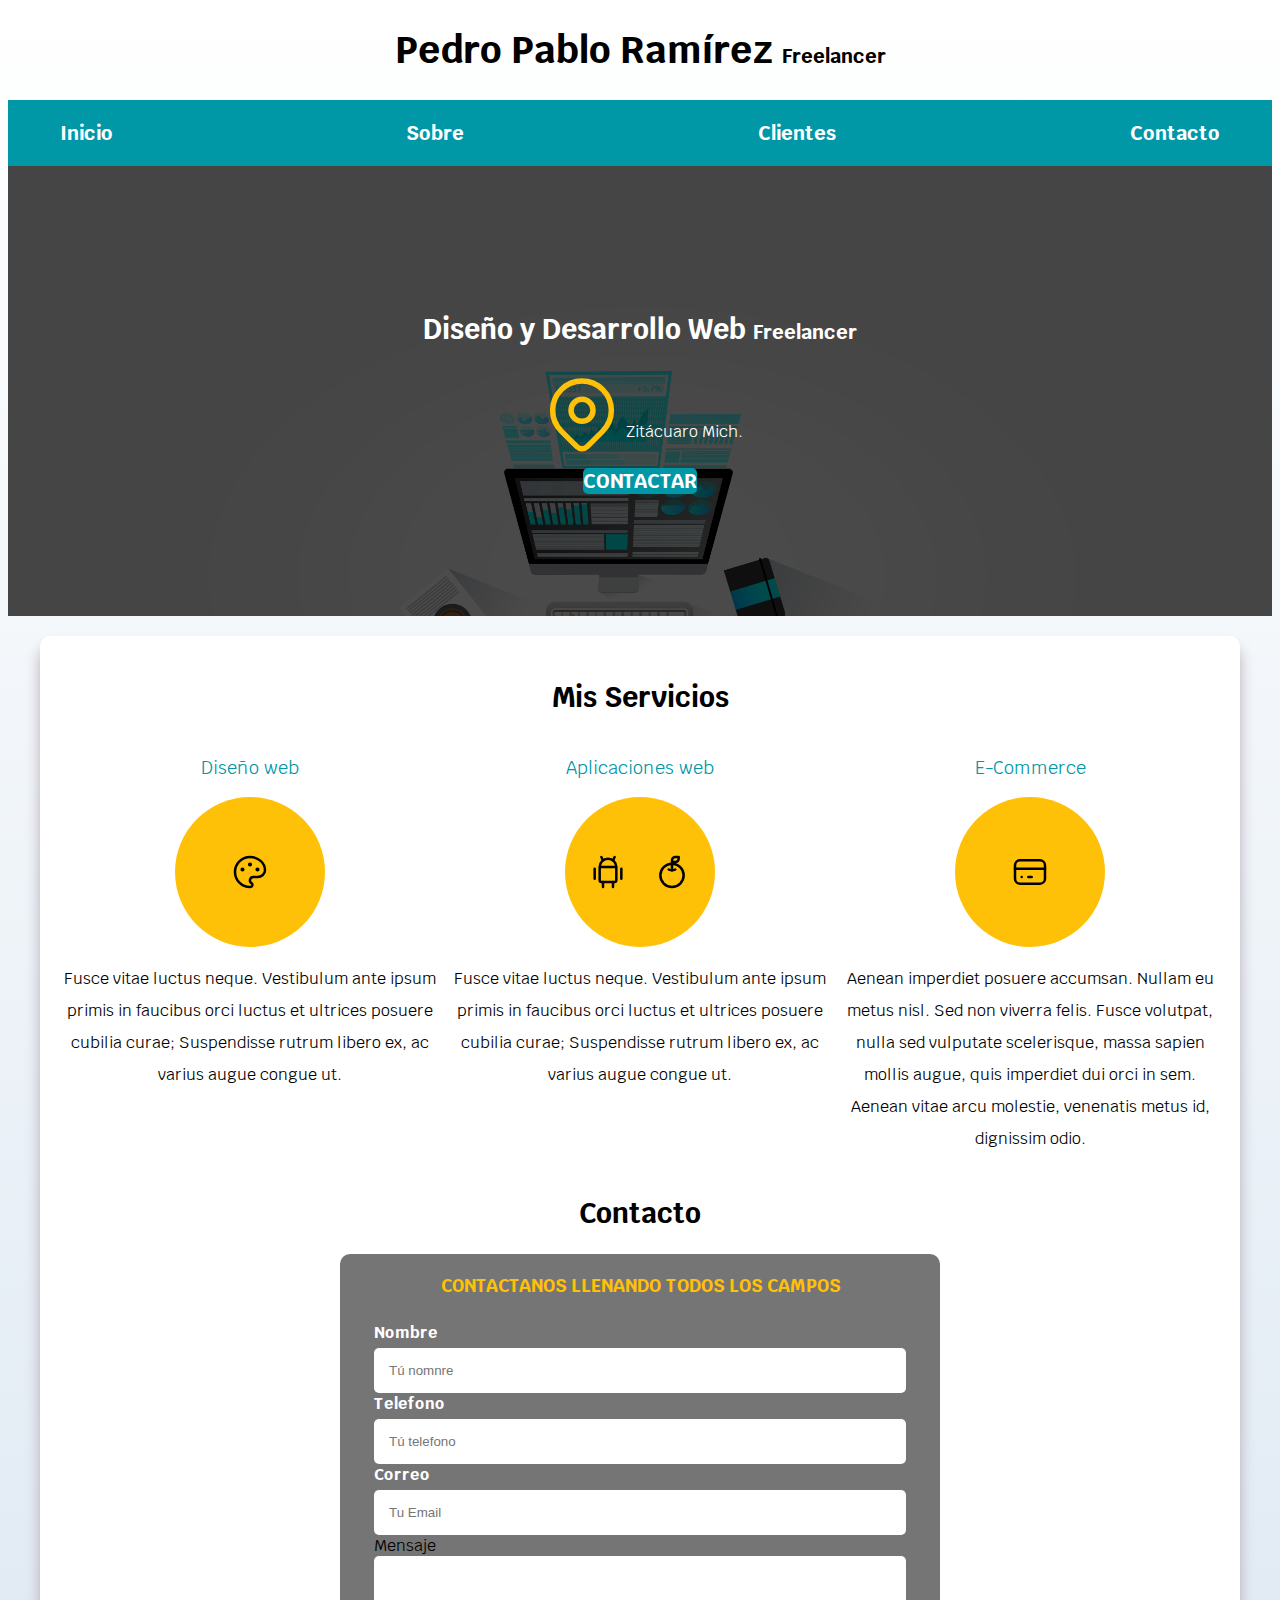
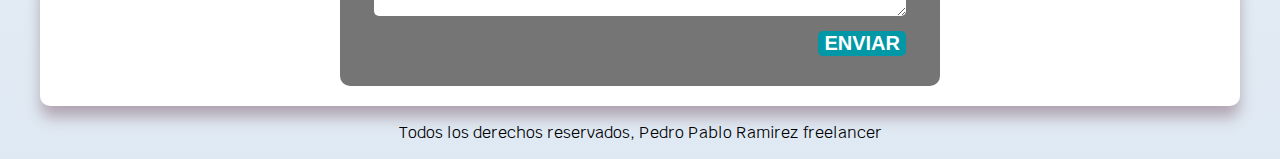
<file: Index.html>
<!DOCTYPE html>
<html lang="en">
<head>
    <meta charset="UTF-8">
    <meta http-equiv="X-UA-Compatible" content="IE=edge">
    <meta name="viewport" content="width=device-width, initial-scale=1.0">
    <title>Diseñador freelancer</title>
    <link href="styles/normalize.css">
    <link rel="preconnect" href="https://fonts.googleapis.com">
    <link href="https://fonts.googleapis.com/css2?family=Krub:wght@400;700&display=swap" rel="stylesheet">
   
<link href="styles/css.css" rel="stylesheet">

</head>

<body>
    <header>
    <h1 class="titulo">Pedro Pablo Ramírez <span>Freelancer</span></h1>
    </header>
    
    <div class="nav-bg">
    <nav class="navegacion-principal contenedor">
        <a href = "#">Inicio</a>
        <a href = "Nosotros.html">Sobre</a>
        <a href = "#">Clientes</a>
        <a href = "#">Contacto</a>

    </nav>
    </div>

    <section class="hero">
    <div class="contenido-hero">
         <h2 class="titulo">Diseño y Desarrollo Web <span>Freelancer</span></h2>
       <div class="ubicacion">
         <svg xmlns="http://www.w3.org/2000/svg" class="icon icon-tabler icon-tabler-map-pin" width="88" height="88" viewBox="0 0 24 24" stroke-width="1.5" stroke="#ffc107" fill="none" stroke-linecap="round" stroke-linejoin="round">
            <path stroke="none" d="M0 0h24v24H0z" fill="none"/>
            <circle cx="12" cy="11" r="3" />
            <path d="M17.657 16.657l-4.243 4.243a2 2 0 0 1 -2.827 0l-4.244 -4.243a8 8 0 1 1 11.314 0z" />
          </svg>

        <p>Zitácuaro Mich.</p>
       </div>
         <a class="boton" href ="#">Contactar</a>
    </div> <!--fin de contenido-hero-->
    </section>


    <main class="contenedor sombra">
    <h2>Mis Servicios</h2>
   <div class="servicios">
    <section claSS="servicio">
    <h3>Diseño web</h3>
    <div class="iconos">
     <svg xmlns="http://www.w3.org/2000/svg" class="icon icon-tabler icon-tabler-palette" width="40" height="40" viewBox="0 0 24 24" stroke-width="1.5" stroke="#000000" fill="none" stroke-linecap="round" stroke-linejoin="round">
         <path stroke="none" d="M0 0h24v24H0z" fill="none"/>
         <path d="M12 21a9 9 0 1 1 0 -18a9 8 0 0 1 9 8a4.5 4 0 0 1 -4.5 4h-2.5a2 2 0 0 0 -1 3.75a1.3 1.3 0 0 1 -1 2.25" />
         <circle cx="7.5" cy="10.5" r=".5" fill="currentColor" />
         <circle cx="12" cy="7.5" r=".5" fill="currentColor" />
         <circle cx="16.5" cy="10.5" r=".5" fill="currentColor" />
       </svg>
       </div>
    <p>Fusce vitae luctus neque. 
        Vestibulum ante ipsum primis in faucibus orci luctus et ultrices posuere cubilia curae;
         Suspendisse rutrum libero ex, ac varius augue congue ut.</p>
    </section>

    <section class = "servicio">
        <h3>Aplicaciones web</h3>
        <div class = "iconos">
        <svg xmlns="http://www.w3.org/2000/svg" class="icon icon-tabler icon-tabler-brand-android" width="40" height="40" viewBox="0 0 24 24" stroke-width="1.5" stroke="#000000" fill="none" stroke-linecap="round" stroke-linejoin="round">
            <path stroke="none" d="M0 0h24v24H0z" fill="none"/>
            <line x1="4" y1="10" x2="4" y2="16" />
            <line x1="20" y1="10" x2="20" y2="16" />
            <path d="M7 9h10v8a1 1 0 0 1 -1 1h-8a1 1 0 0 1 -1 -1v-8a5 5 0 0 1 10 0" />
            <line x1="8" y1="3" x2="9" y2="5" />
            <line x1="16" y1="3" x2="15" y2="5" />
            <line x1="9" y1="18" x2="9" y2="21" />
            <line x1="15" y1="18" x2="15" y2="21" />
          </svg>
          
          <svg xmlns="http://www.w3.org/2000/svg" class="icon icon-tabler icon-tabler-apple" width="40" height="40" viewBox="0 0 24 24" stroke-width="1.5" stroke="#000000" fill="none" stroke-linecap="round" stroke-linejoin="round">
            <path stroke="none" d="M0 0h24v24H0z" fill="none"/>
            <circle cx="12" cy="14" r="7" />
            <path d="M12 11v-6a2 2 0 0 1 2 -2h2v1a2 2 0 0 1 -2 2h-2" />
            <path d="M10 10.5c1.333 .667 2.667 .667 4 0" />
          </svg>
        </div>
        <p>Fusce vitae luctus neque. 
            Vestibulum ante ipsum primis in faucibus orci luctus et ultrices posuere cubilia curae;
             Suspendisse rutrum libero ex, ac varius augue congue ut.</p>
            </section>    

           <section class="servicio">
            <h3>E-Commerce</h3>
            <div class="iconos">
            <svg xmlns="http://www.w3.org/2000/svg" class="icon icon-tabler icon-tabler-credit-card" width="40" height="40" viewBox="0 0 24 24" stroke-width="1.5" stroke="#000000" fill="none" stroke-linecap="round" stroke-linejoin="round">
                <path stroke="none" d="M0 0h24v24H0z" fill="none"/>
                <rect x="3" y="5" width="18" height="14" rx="3" />
                <line x1="3" y1="10" x2="21" y2="10" />
                <line x1="7" y1="15" x2="7.01" y2="15" />
                <line x1="11" y1="15" x2="13" y2="15" />
              </svg>
             </div>
            <p>Aenean imperdiet posuere accumsan. Nullam eu metus nisl. Sed non viverra felis. Fusce volutpat,
                 nulla sed vulputate scelerisque, massa sapien mollis augue, quis imperdiet dui orci in sem.
                  Aenean vitae arcu molestie, venenatis metus id, dignissim odio.</p>
           </section>
            </div><!--Cierre de seccion-->
            

               <section>
                <h2>Contacto</h2>

                <form class="formulario">
                    <fieldset>
                        <legend>Contactanos llenando todos los campos</legend>
                     <div classs="contenedor-campos">
                           <div class="campo">
                             <label>Nombre</label>
                             <input class="input-text" type="text" placeholder="Tú nomnre">
                           </div>

                           <div class="campo"> <label>Telefono</label>
                             <input class="input-text" type="tel" placeholder="Tú telefono">
                           </div>

                           <div class="campo ">
                             <label>Correo</label>
                           <input class="input-text" type="email" placeholder="Tu Email">
                           </div>
                        
                           <div class="campo">
                             <table>Mensaje</table>
                             <textarea class="input-text"></textarea>
                        </div>
                     </div><!--Cierre del contenerdo-campos--->
                        <div class = "alinear-derecha flex">
                            <input class="boton w-sm-100" type="submit" value="Enviar">
                        </div>
                        
                    </fieldset>
                </form>
               </section>
            </main>

               <footer class="footer">
                <p>Todos los derechos reservados, Pedro Pablo Ramirez freelancer </p>       
            </footer>
</body>
</html>
</file>
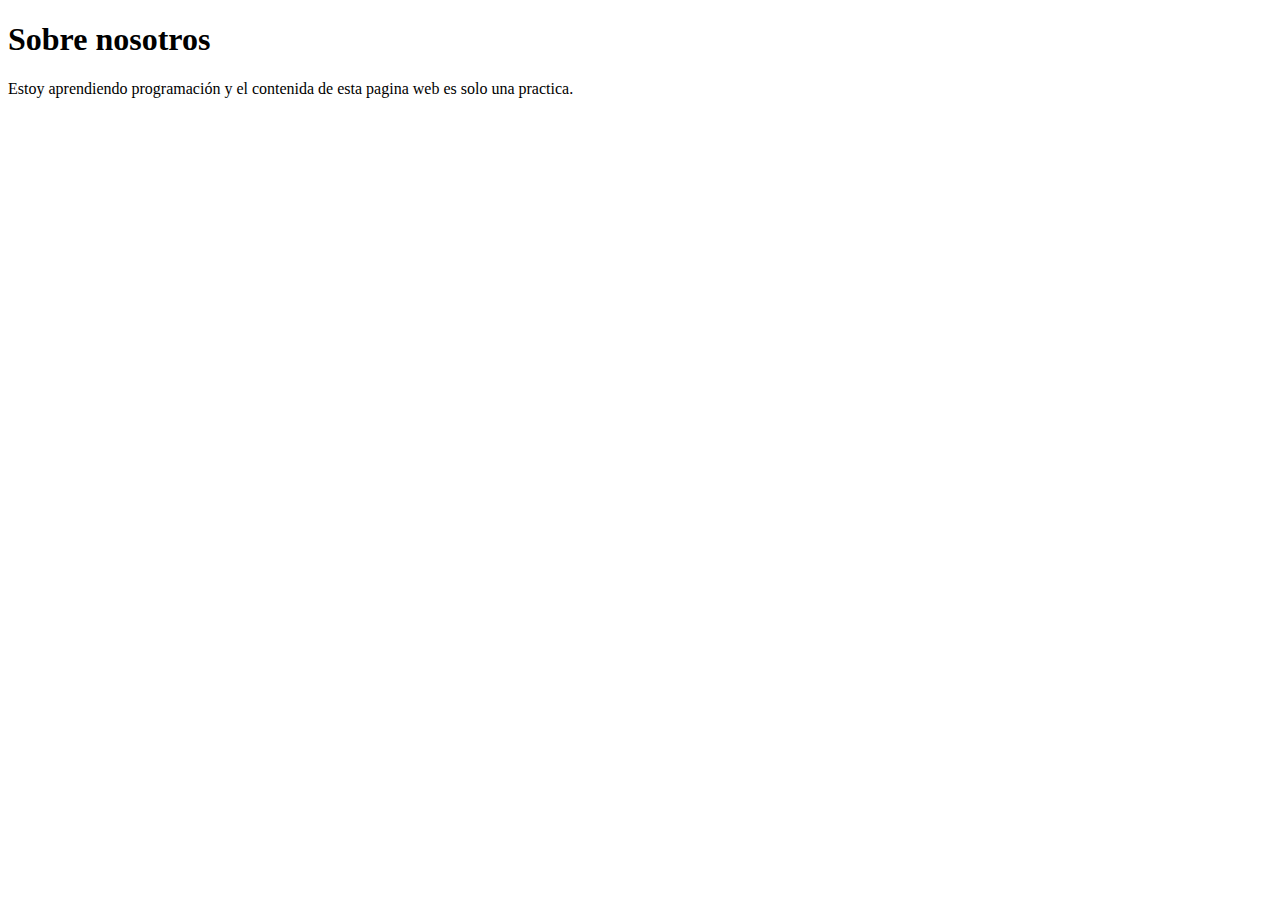
<file: Nosotros.html>
<!DOCTYPE html>
<html lang="en">
<head>
    <meta charset="UTF-8">
    <meta http-equiv="X-UA-Compatible" content="IE=edge">
    <meta name="viewport" content="width=device-width, initial-scale=1.0">
    <title>Document</title>
</head>
<body>
    
    <h1>Sobre nosotros</h1>
    <p>Estoy aprendiendo programación y el contenida de esta pagina web es solo una 
        practica.
    </p>
    
</body>
</html>
</file>
<file: styles/css.css>
/*variables de color*/
:root{
    --blanco: #ffffff;
    --oscuro: #212121;
    --primario: #ffc107;
    --secundario: #0097A7;
    --gris: #757575;
    --grisClaro: #DFE9F3;
}
/*glovales*/
html{
    font-size:62.5%;/*Los rem se utiñlizan para manejar mejor los pixees em dispositivos de alta definicion*/
    box-sizing: border-box;
    scroll-snap-type: y proximity;/*alineacion*/
}
/*Sclor Snap*/
.formulario{
    scroll-snap-align:center;
    scroll-snap-stop: always;
}

*, *:before, *:after {
    box-sizing: inherit;
  }

body{
    font-size:16px;
    font-family: 'Krub', sans-serif;/*para agregar el color en la pagina debe ser en body*/
    background-image: linear-gradient(to top, var(--grisClaro),var(--blanco) 100%);
}
.contenedor{
    width: 120rem;
    margin: 0 auto;
}
.boton{
    background-color: var(--secundario);
    color: var(--blanco);
    padding: 1rem,3rem;
    margin-top: 1rem;
    font-size: 2rem;
    text-decoration: none;
    text-transform: uppercase;/*trnaformar en mayusculas*/
    font-weight: bold;
    border-radius: .5rem;
    width: 90%;
    text-align: center;
    border: none;/*quita el color del borde del boton*/
}
@media(min-width: 768px){
.boton{
     width: auto;
}

.boton:hover{/*colocarse sobre un elemento*/
cursor:pointer;/*mmarcar la selecion del boton cuando esta el cursor enciama*/
}
.sombra{
    
    box-shadow: 0px 12px 15px -1px rgba(176,164,176,1);/*webki es usada por chorme, y most es la que utiliza fire fox */
background-color: var(--blanco);
padding: 2rem;
border-radius: 1rem;
}
}

/*Tipografia*/
h1{
    font-size: 3.8rem;

}
h2{
    font-size: 2.8rem;

}
h3{
    font-size: 1.8rem;/*1rem = 10px*/

}
h1,h2,h3{/*base para la letra*/
    text-align: center;
}
/*Titulos*/
 .titulo span{
    font-size: 2rem;
}
/*Utilidades*/
.w-sm-100{
    width: 100%;
}
@media(min-width: 768px){
    .w-sm-100{
    width: auto;
    }

}
.flex{
    display: flex;
}
.alinear-derecha{
    justify-content: flex-end;

}
/*Navegacion principal*/
.nav-bg{
    background-color: var(--secundario);
}
.navegacion-principal{
    padding: 1rem;
    display: flex;
    justify-content: space-between;
}
.navegacion-principal a{
    color: var(--blanco);
    text-decoration: none;
    font-size: 2rem;
    font-weight: 700;
    padding: 1rem;
}
.navegacion-principal a:hover{
background-color: var(--primario);
color: var(--oscuro);
}
/*Hero*/
.hero{
    background-image: url(../img/hero.jpg);
    background-repeat: no-repeat;
    background-size:cover;
    height: 450px;
    position: relative;/*La clase pade siempre tiene que ser relativa*/
    margin-bottom: 2rem;
}
.contenido-hero{
 position:absolute;
 background-color: rgba( 0,0,0,.7 );/*Anterior*/
 background-color: rgb( 0 0 0 / 70% );
 width: 100%;
 height: 100%;

 display: flex;/*alinear vertivalmente y orisontalmente*/
 flex-direction: column;
 align-items: center;
 justify-content: center;
}
.contenido-hero h2,
.contenido-hero p{
    color: var(--blanco)
}
.contenido-hero .ubicacion{
    display: flex;
    align-items: flex-end;
}
/*Servicios*/
@media(min-width: 768px){
    .servicios{
      display: grid;
      grid-template-columns: repeat(3, 1fr);/*fr hacer automaticamente la divsion de porcentajes por columna*/
      column-gap: 1rem;
      /* grid: 200px 800px / 300px 300px;*/
    }
}
.servicio{
 display: flex;
 flex-direction: column;
 align-items: center;
}
.servicio h3{
 color: var(--secundario);
 font-weight: normal;
}
.servicio p{
    line-height: 2;
    text-align: center;
}
.servicio .iconos{
    height: 15rem;
    width: 15rem;
    background-color: var(--primario);
    border-radius: 50%;
    display: flex;
    justify-content: space-evenly;/*alineacion orizontal*/
    align-items: center;/*alineacion certical*/
}
/* Contacto*/
.formulario{
    background-color: var(--gris);
    width: min(60rem, 100%);/*utilizar el valor mas pequeño*/
    margin: 0 auto;
    padding: 2rem;
    border-radius: 1rem;
}

.formulario fieldset{
    border: none;
}
.formulario legend{
    text-align: center;
    font-size: 1.8rem;/*tamaño de fuente*/
    text-transform: uppercase;
    font-weight: 700;/*color de las letras*/
    margin-bottom: 2rem;/*separacion de las letras de los demas elementos del formulario*/
    color: var(--primario);/*aplicacion del color promario*/
}
@media (min-width: 768px){/*investigar*/
    .contenedor-campos{
        display: grid;
        grid-template-columns: 50% 50%;/*distribucion de la mitad*/
        grid-template-rows: auto auto 20rem;
        column-gap: 1rem;/*separacion de las columnas*/    
    }
    
    .canpo:nth-child(3),
    .canpo:nth-child(4){
        grid-column: 1 / 3;
    }
}
.campo{
    margin-bottom: irem;/*tamaño del boton*/
}
.campo label{
    color: var(--blanco);
    font-weight: bold;
    margin-bottom: .5rem;
    display: block;

}
.input-text{/*.campo input[type="text"],selecion pos tipo de datos*/
    width: 100%;/*tamano*/
    border: none;/*color de borde en los campos*/
    padding: 1.5rem;
    border-radius: .5rem;/*redondeo de campos*/
    border: none;
}
/*.enviar.boton{El boton toma un ancho del 100%
    width: 100%;
}*/
.footer{
    text-align: center;
}
</file>
